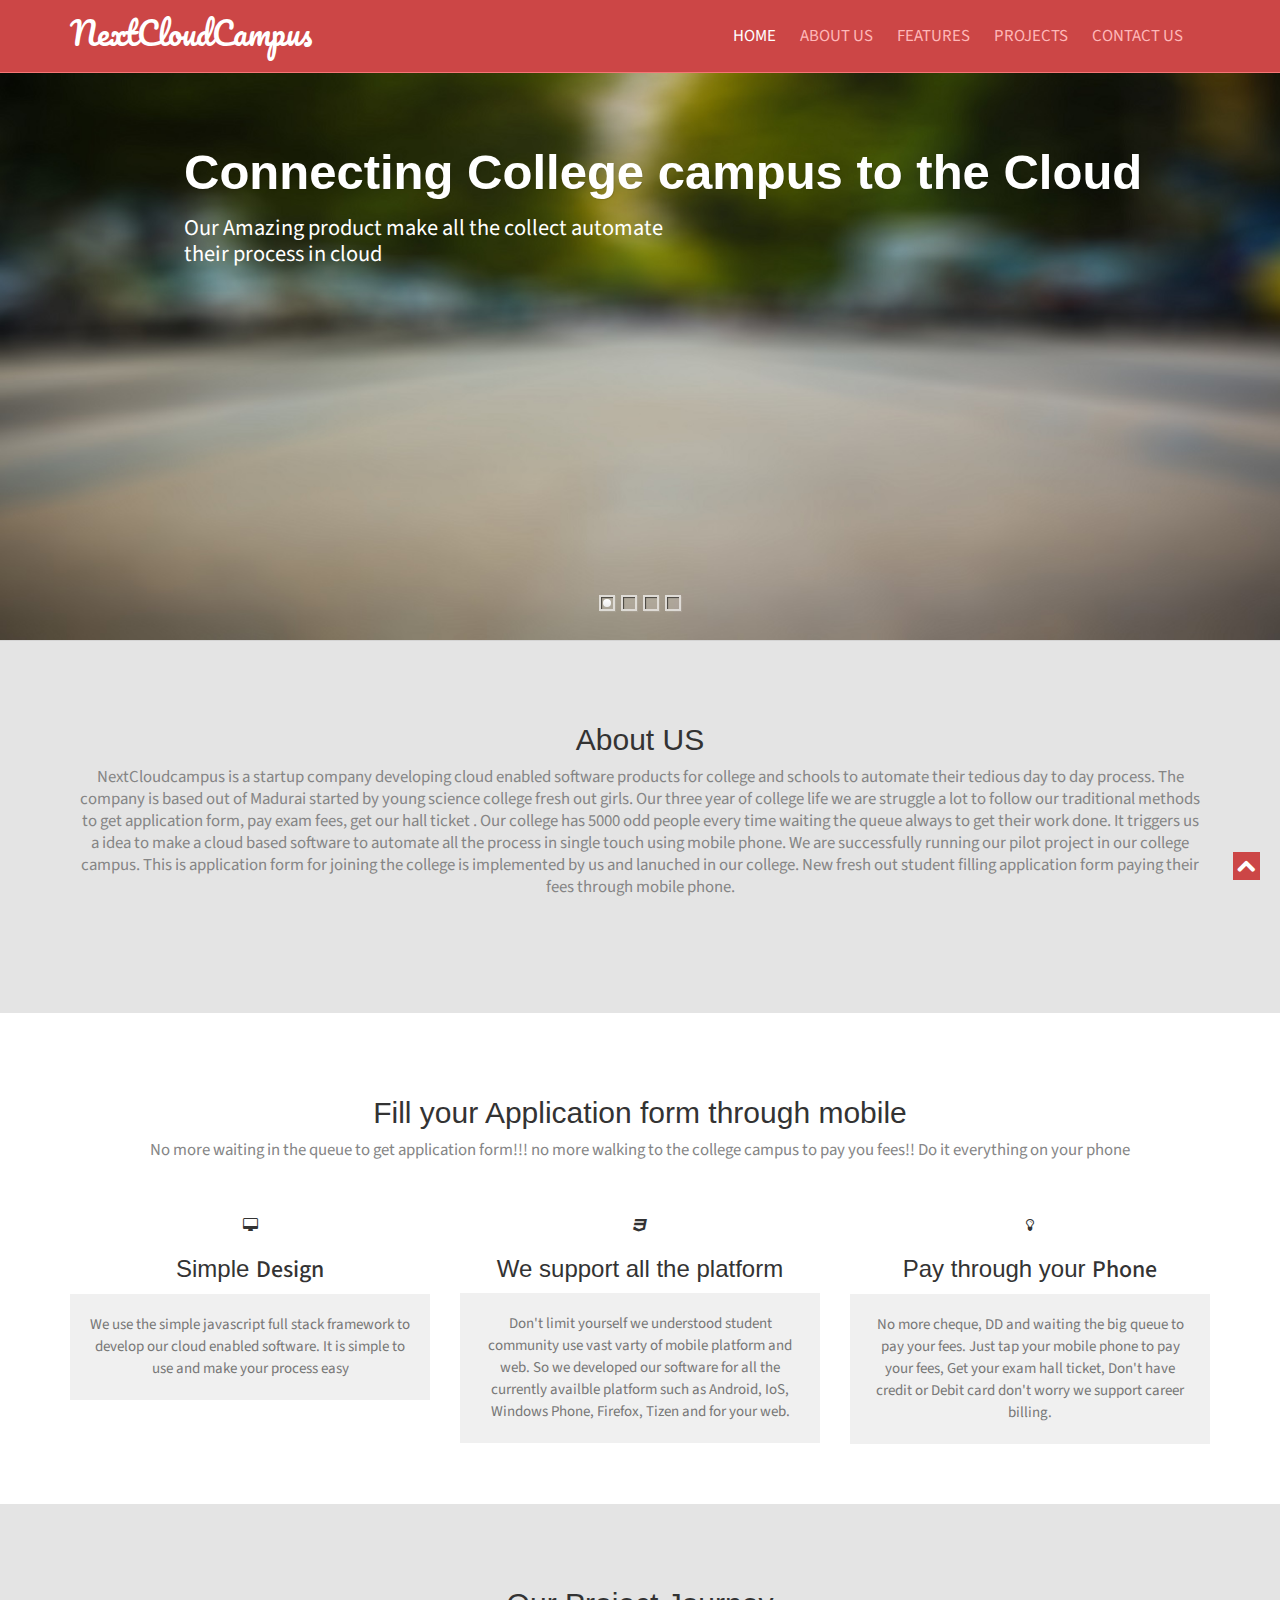
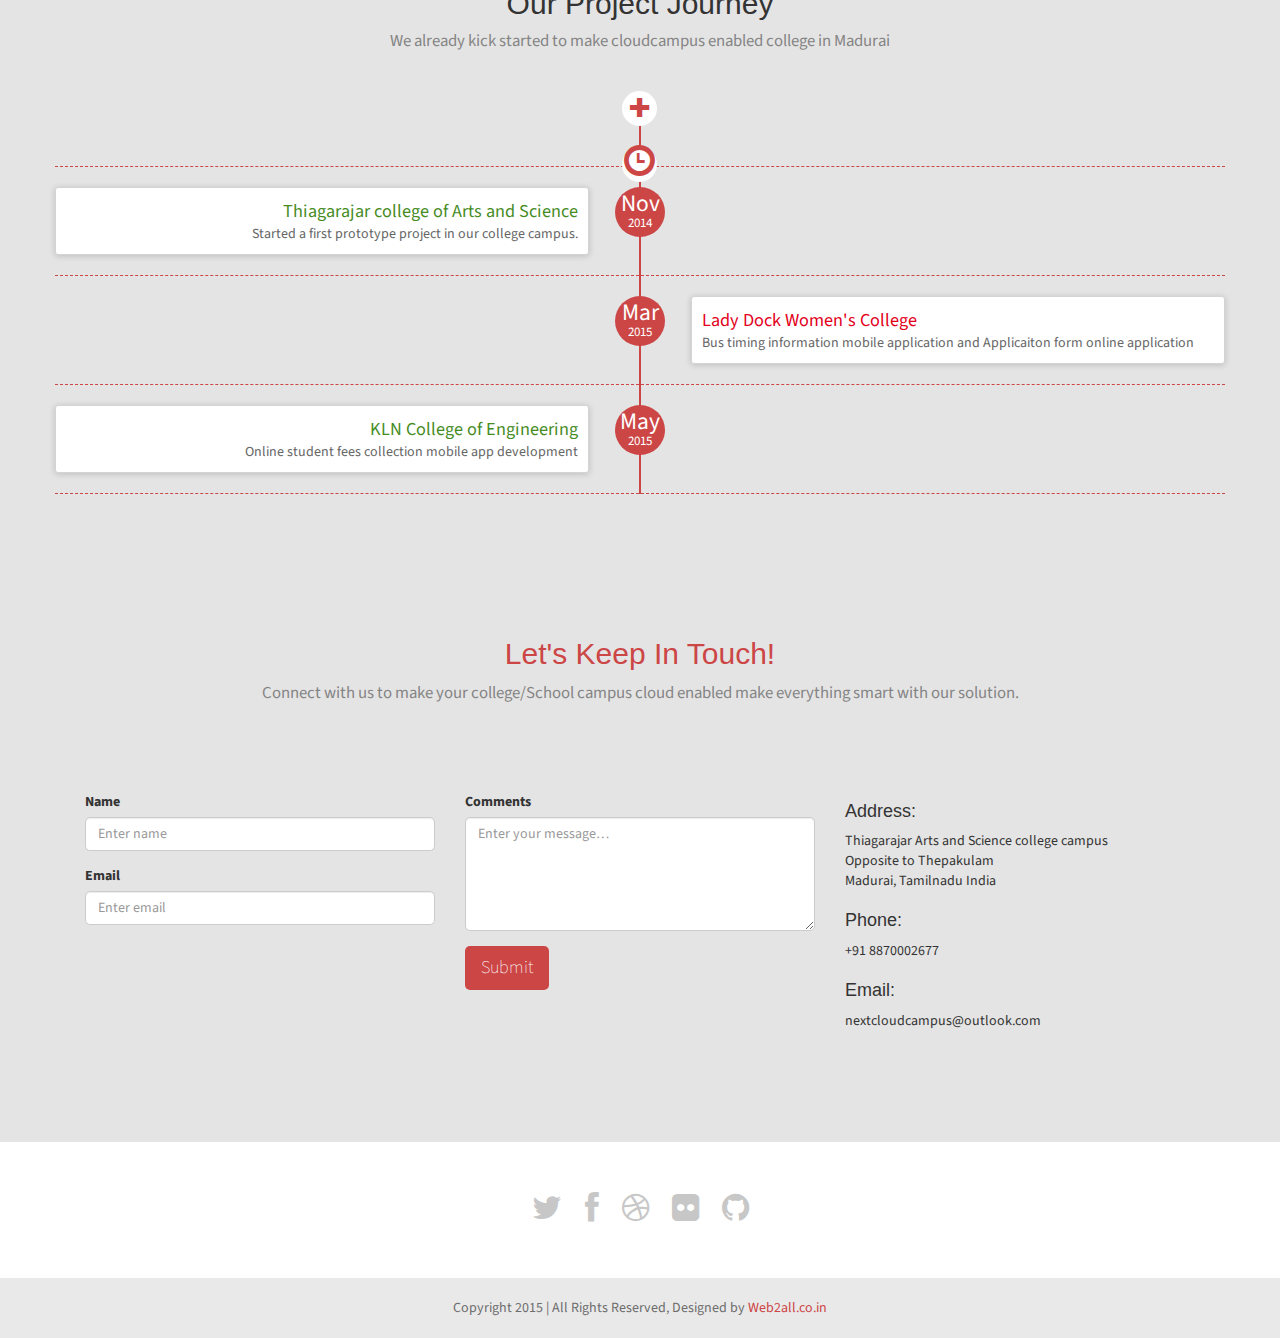
<file: Webme/nextcloudcampus/index.html>
<!doctype html>
<!--[if IE 7 ]>    <html lang="en-gb" class="isie ie7 oldie no-js"> <![endif]-->
<!--[if IE 8 ]>    <html lang="en-gb" class="isie ie8 oldie no-js"> <![endif]-->
<!--[if IE 9 ]>    <html lang="en-gb" class="isie ie9 no-js"> <![endif]-->
<!--[if (gt IE 9)|!(IE)]><!-->
<html lang="en-gb" class="no-js">
<!--<![endif]-->
<head>
    <meta charset="utf-8">
    <meta name="viewport" content="width=device-width, initial-scale=1, maximum-scale=1">
    <!--[if lt IE 9]> 
    <meta http-equiv="X-UA-Compatible" content="IE=edge,chrome=1">
    <![endif]-->
    <title>NextCloudCampus</title>
    <meta name="description" content="">
    <meta name="author" content="WebThemez">
    <!--[if lt IE 9]>
        <script src="http://html5shim.googlecode.com/svn/trunk/html5.js"></script>
    <![endif]-->
    <!--[if lte IE 8]>
		<script type="text/javascript" src="http://explorercanvas.googlecode.com/svn/trunk/excanvas.js"></script>
	<![endif]-->
    <link rel="stylesheet" href="css/bootstrap.min.css" />
    <link rel="stylesheet" type="text/css" href="css/isotope.css" media="screen" />
    <link rel="stylesheet" href="js/fancybox/jquery.fancybox.css" type="text/css" media="screen" />
    <link rel="stylesheet" type="text/css" href="css/da-slider.css" />
    <!-- Owl Carousel Assets -->
    <link href="js/owl-carousel/owl.carousel.css" rel="stylesheet">
    <link rel="stylesheet" href="css/styles.css" />
    <!-- Font Awesome -->
    <link href="font/css/font-awesome.min.css" rel="stylesheet">
</head>

<body>
    <header class="header">
        <div class="container">
            <nav class="navbar navbar-inverse" role="navigation">
                <div class="navbar-header">
                    <button type="button" id="nav-toggle" class="navbar-toggle" data-toggle="collapse" data-target="#main-nav">
                        <span class="sr-only">Toggle navigation</span>
                        <span class="icon-bar"></span>
                        <span class="icon-bar"></span>
                        <span class="icon-bar"></span>
                    </button>
                    <a href="#" class="navbar-brand scroll-top logo"><b>NextCloudCampus</b></a>
                </div>
                <!--/.navbar-header-->
                <div id="main-nav" class="collapse navbar-collapse">
                    <ul class="nav navbar-nav" id="mainNav">
                        <li class="active"><a href="#home" class="scroll-link">Home</a></li>
                        <li><a href="#aboutUs" class="scroll-link">About Us</a></li>
						<li><a href="#skills" class="scroll-link">Features</a></li>
                        <li><a href="#experience" class="scroll-link">Projects</a></li>
                        <li><a href="#contactUs" class="scroll-link">Contact Us</a></li>
                    </ul>
                </div>
                <!--/.navbar-collapse-->
            </nav>
            <!--/.navbar-->
        </div>
        <!--/.container-->
    </header>
    <!--/.header-->
    <div id="#top"></div>
    <section id="home">
        <div class="banner-container">
            <img src="images/banner-bg.jpg" alt="banner" />
            <div class="container banner-content">
                <div id="da-slider" class="da-slider">
                    <div class="da-slide">
                        <h2>Connecting College campus to the Cloud</h2>
                        <p>Our Amazing product make all the collect automate their process in cloud</p>
                        <div class="da-img"></div>
                    </div>
                    <div class="da-slide">
                        <h2>We understood student community better</h2>
                        <p>Our Mobile solution makes everything one touch for student pay your fees through your phone</p>
                        <div class="da-img"></div>
                    </div>
                    <div class="da-slide">
                        <h2>No Queue any more in college campus</h2>
                        <p>Your Exam hall ticket, marks everything come to your mobile phone using our push notication.</p>
                        <div class="da-img"></div>
                    </div>
                    <div class="da-slide">
                        <h2>Smart collect campus now possible everywhere</h2>
                        <p>Just install our app and  Do More...</p>
                        <div class="da-img"></div>
                    </div>
				<!--  <nav class="da-arrows">
                        <span class="da-arrows-prev"></span>
                        <span class="da-arrows-next"></span>
                    </nav> -->
                </div>
            </div>
        </div>
    </section>

    <!--About-->
    <section id="aboutUs" class="secPad">
        <div class="container">
		<div class="heading text-center">
             <h2>About US</h2>
                <p>NextCloudcampus is a startup company developing cloud enabled software products for college and schools to automate their tedious day to day process. The company is based out of Madurai started by young science college fresh out girls. Our three year of college life we are struggle a lot to follow our traditional methods to get application form, pay exam fees, get our hall ticket . Our college has 5000 odd people every time waiting the queue always to get their work done. 
It triggers us a idea to make a cloud based software to automate all the process in single touch using mobile phone. We are successfully running our pilot project in our college campus. This is application form for joining the college is implemented by us and lanuched in our college. New fresh out student filling application form paying their fees through mobile phone. 				</p>
            </div>

        </div>
    </section>
    
    <!--Skills-->
    <section id="skills" class="secPad white">
    	<div class="container">
        <div class="heading text-center">
                <!-- Heading -->
                <h2>Fill your Application form through mobile</h2>
                <p>No more waiting in the queue to get application form!!! no more walking to the college campus to pay you fees!! Do it everything on your phone</p>
         </div>
           <div class="row">
                <!-- item -->
                <div class="col-md-4 text-center tileBox">
                   <div class="txtHead"> <i class="fa fa-desktop"></i>
                    <h3>Simple <span class="id-color">Design</span></h3></div>
                    <p>We use the simple javascript full stack framework to develop our cloud enabled software. It is simple to use and make your process easy </p>
                </div>
                <!-- end: -->

                <!-- item -->
                <div class="col-md-4 text-center tileBox">
                    <div class="txtHead"><i class="fa fa-css3"></i>
                    <h3>We support all the  platform </h3></div>
                    <p>Don't limit yourself we understood student community use vast varty of mobile platform and web. So we developed our software for all the currently availble platform such as Android, IoS, Windows Phone, Firefox, Tizen and for your web.</p>
                </div>
                <!-- end: -->

                <!-- item -->
                <div class="col-md-4 text-center tileBox">
                    <div class="txtHead"><i class="fa fa-lightbulb-o"></i>
                    <h3>Pay through your <span class="id-color">Phone</span></h3></div>
	    <p>No more cheque, DD and waiting the big queue to pay your fees. Just tap your mobile phone to pay your fees, Get your exam hall ticket, Don't have credit or Debit card don't worry we support career billing.</p>
                </div>
                <!-- end: -->
            </div>
        </div>        
    </section>
    
    <!--Experience-->
    <section id="experience" class="secPad">
    	<div class="container">     
           <div class="heading text-center">
                <!-- Heading -->
                <h2>Our Project Journey</h2>
                <p>We already kick started to make cloudcampus enabled college in Madurai</p>
            </div>
        <div id="timeline"><div class="row timeline-movement timeline-movement-top">
        <div class="timeline-badge timeline-future-movement">
            <a href="#">
                <span class="glyphicon glyphicon-plus"></span>
            </a>
        </div>
        <div class="timeline-badge timeline-filter-movement">
            <a href="#">
                <span class="glyphicon glyphicon-time"></span>
            </a>
        </div>
    
    </div>
    <div class="row timeline-movement">
    
        <div class="timeline-badge">
            <span class="timeline-balloon-date-day">Nov</span>
            <span class="timeline-balloon-date-month">2014</span>
        </div>
    
    
        <div class="col-sm-6  timeline-item">
            <div class="row">
                <div class="col-sm-11">
                    <div class="timeline-panel credits">
                        <ul class="timeline-panel-ul">
                            <li><span class="importo">Thiagarajar college of Arts and Science</span></li>
                            <li><span class="causale">Started a first prototype project in our college campus. </span> </li>
                        </ul>
                    </div>
    
                </div>
            </div>
        </div>
    
    </div>
    
    <!--due -->
    
    <div class="row timeline-movement">
    
    
        <div class="timeline-badge">
            <span class="timeline-balloon-date-day">Mar</span>
            <span class="timeline-balloon-date-month">2015</span>
        </div>
    
        <div class="col-sm-offset-6 col-sm-6  timeline-item">
            <div class="row">
                <div class="col-sm-offset-1 col-sm-11">
                    <div class="timeline-panel debits">
                        <ul class="timeline-panel-ul">
                            <li><span class="importo">Lady Dock Women's College</span></li>
                            <li><span class="causale">Bus timing information mobile application and Applicaiton form online application </span> </li>
                        </ul>
                    </div>
    
                </div>
            </div>
        </div>
    
    
    
    </div>
    <div class="row timeline-movement">
    
    
        <div class="timeline-badge">
            <span class="timeline-balloon-date-day">May</span>
            <span class="timeline-balloon-date-month">2015</span>
        </div>
    
        <div class="col-sm-6  timeline-item">
            <div class="row">
                <div class="col-sm-11">
                    <div class="timeline-panel credits">
                        <ul class="timeline-panel-ul">
                            <li><span class="importo">KLN College of Engineering</span></li>
                            <li><span class="causale">Online student fees collection mobile app development </span> </li>
                        </ul>
                    </div>
    
                </div>
            </div>
        </div>
    
    
    </div>
    </div>
    </div>
    
    </section>
    
 

	<!--Contact -->
    <section id="contactUs" class="page-section secPad">
        <div class="container">

            <div class="row">
                <div class="heading text-center">
                    <!-- Heading -->
                    <h2>Let's Keep In Touch!</h2>
                    <p>Connect with us to make your college/School campus cloud enabled make everything smart with our solution.</p>
                </div>
            </div>

            <div class="row mrgn30">

                <form method="post" action="" id="contactfrm" role="form">

                    <div class="col-sm-4">
                        <div class="form-group">
                            <label for="name">Name</label>
                            <input type="text" class="form-control" name="name" id="name" placeholder="Enter name" title="Please enter your name (at least 2 characters)">
                        </div>
                        <div class="form-group">
                            <label for="email">Email</label>
                            <input type="email" class="form-control" name="email" id="email" placeholder="Enter email" title="Please enter a valid email address">
                        </div>
                    </div>
                    <div class="col-sm-4">
                        <div class="form-group">
                            <label for="comments">Comments</label>
                            <textarea name="comment" class="form-control" id="comments" cols="3" rows="5" placeholder="Enter your message…" title="Please enter your message (at least 10 characters)"></textarea>
                        </div>
                        <button name="submit" type="submit" class="btn btn-lg btn-primary" id="submit">Submit</button>
                        <div class="result"></div>
                    </div>
                </form>
                <div class="col-sm-4">
                    <h4>Address:</h4>
                    <address>
                        Thiagarajar Arts and Science college campus<br>
                        Opposite to Thepakulam<br>
                        Madurai, Tamilnadu India
                        <br>
                    </address>
                    <h4>Phone:</h4>
                    <address>
                        +91 8870002677<br>
                    </address>
                    <h4>Email:</h4>
                    <address>
                        nextcloudcampus@outlook.com<br>
                    </address>
                </div>
            </div>
        </div>
        <!--/.container-->
    </section>
    <footer>
        <div class="container">
            <div class="social text-center">
                <a href="#"><i class="fa fa-twitter"></i></a>
                <a href="#"><i class="fa fa-facebook"></i></a>
                <a href="#"><i class="fa fa-dribbble"></i></a>
                <a href="#"><i class="fa fa-flickr"></i></a>
                <a href="#"><i class="fa fa-github"></i></a>
            </div>

            <div class="clear"></div>
            <!--CLEAR FLOATS-->
        </div>
    </footer>
    <!--/.page-section-->
    <section class="copyright">
        <div class="container">
            <div class="row">
                <div class="col-sm-12 text-center">
                    Copyright 2015 | All Rights Reserved, Designed by  <a href="http://webThemez.com">Web2all.co.in</a>
                </div>
            </div>
            <!-- / .row -->
        </div>
    </section>
    <a href="#top" class="topHome"><i class="fa fa-chevron-up fa-2x"></i></a>

    <!--[if lte IE 8]><script src="//ajax.googleapis.com/ajax/libs/jquery/1.11.0/jquery.min.js"></script><![endif]-->
    <script src="js/modernizr-latest.js"></script>
    <script src="js/jquery-1.8.2.min.js" type="text/javascript"></script>
    <script src="js/bootstrap.min.js" type="text/javascript"></script>
    <script src="js/jquery.isotope.min.js" type="text/javascript"></script>
    <script src="js/fancybox/jquery.fancybox.pack.js" type="text/javascript"></script>
    <script src="js/jquery.nav.js" type="text/javascript"></script>
    <script src="js/jquery.cslider.js" type="text/javascript"></script>
    <script src="js/custom.js" type="text/javascript"></script>
    <script src="js/owl-carousel/owl.carousel.js"></script>
</body>
</html>
</file>
<file: Webme/nextcloudcampus/css/isotope.css>
/* Start: Recommended Isotope styles */

/**** Isotope Filtering ****/

.isotope-item {
  z-index: 2;
}

.isotope-hidden.isotope-item {
  pointer-events: none;
  z-index: 1;
}

/**** Isotope CSS3 transitions ****/

.isotope,
.isotope .isotope-item {
  -webkit-transition-duration: 0.8s;
     -moz-transition-duration: 0.8s;
      -ms-transition-duration: 0.8s;
       -o-transition-duration: 0.8s;
          transition-duration: 0.8s;
}

.isotope {
  -webkit-transition-property: height, width;
     -moz-transition-property: height, width;
      -ms-transition-property: height, width;
       -o-transition-property: height, width;
          transition-property: height, width;
}

.isotope .isotope-item {
  -webkit-transition-property: -webkit-transform, opacity;
     -moz-transition-property:    -moz-transform, opacity;
      -ms-transition-property:     -ms-transform, opacity;
       -o-transition-property:         top, left, opacity;
          transition-property:         transform, opacity;
}

/**** disabling Isotope CSS3 transitions ****/

.isotope.no-transition,
.isotope.no-transition .isotope-item,
.isotope .isotope-item.no-transition {
  -webkit-transition-duration: 0s;
     -moz-transition-duration: 0s;
      -ms-transition-duration: 0s;
       -o-transition-duration: 0s;
          transition-duration: 0s;
}

/* End: Recommended Isotope styles */



/* disable CSS transitions for containers with infinite scrolling*/
.isotope.infinite-scrolling {
  -webkit-transition: none;
     -moz-transition: none;
      -ms-transition: none;
       -o-transition: none;
          transition: none;
}



/**** Isotope styles ****/

/* required for containers to inherit vertical size from window */
/*html,
body {
  height: 100%;
}*/

#container {
  border: 1px solid #666;
  padding: 5px;
  margin-bottom: 20px;
}

.element {
  width: 110px;
  height: 110px;
  margin: 5px;
  float: left;
  overflow: hidden;
  position: relative;
  background: #888;
  color: #222;
  -webkit-border-top-right-radius: 1.2em;
      -moz-border-radius-topright: 1.2em;
          border-top-right-radius: 1.2em;
}

.element.alkali          { background: #F00; background: hsl(   0, 100%, 50%); }
.element.alkaline-earth  { background: #F80; background: hsl(  36, 100%, 50%); }
.element.lanthanoid      { background: #FF0; background: hsl(  72, 100%, 50%); }
.element.actinoid        { background: #0F0; background: hsl( 108, 100%, 50%); }
.element.transition      { background: #0F8; background: hsl( 144, 100%, 50%); }
.element.post-transition { background: #0FF; background: hsl( 180, 100%, 50%); }
.element.metalloid       { background: #08F; background: hsl( 216, 100%, 50%); }
.element.other.nonmetal  { background: #00F; background: hsl( 252, 100%, 50%); }
.element.halogen         { background: #F0F; background: hsl( 288, 100%, 50%); }
.element.noble-gas       { background: #F08; background: hsl( 324, 100%, 50%); }


.element * {
  position: absolute;
  margin: 0;
}

.element .symbol {
  left: 0.2em;
  top: 0.4em;
  font-size: 3.8em;
  line-height: 1.0em;
  color: #FFF;
}
.element.large .symbol {
  font-size: 4.5em;
}

.element.fake .symbol {
  color: #000;
}

.element .name {
  left: 0.5em;
  bottom: 1.6em;
  font-size: 1.05em;
}

.element .weight {
  font-size: 0.9em;
  left: 0.5em;
  bottom: 0.5em;
}

.element .number {
  font-size: 1.25em;
  font-weight: bold;
  color: hsla(0,0%,0%,.5);
  right: 0.5em;
  top: 0.5em;
}

.variable-sizes .element.width2 { width: 230px; }

.variable-sizes .element.height2 { height: 230px; }

.variable-sizes .element.width2.height2 {
  font-size: 2.0em;
}

.element.large,
.variable-sizes .element.large,
.variable-sizes .element.large.width2.height2 {
  font-size: 3.0em;
  width: 350px;
  height: 350px;
  z-index: 100;
}

.clickable .element:hover {
  cursor: pointer;
}

.clickable .element:hover h3 {
  text-shadow:
    0 0 10px white,
    0 0 10px white
  ;
}

.clickable .element:hover h2 {
  color: white;
}
</file>
<file: Webme/nextcloudcampus/css/da-slider.css>
.da-slider{
	width: 100%;
	min-width: 520px;
	height: 500px;
	position: relative;
	margin: 4% auto;
	overflow: hidden;
	/*background: transparent url(../images/waves.gif) repeat 0% 0%;
	border-top: 8px solid #efc34a;
	border-bottom: 8px solid #efc34a;
	box-shadow: 0px 1px 1px rgba(0,0,0,0.2), 0px -2px 1px #fff;*/ 
	-webkit-transition: background-position 1s ease-out 0.3s;
	-moz-transition: background-position 1s ease-out 0.3s;
	-o-transition: background-position 1s ease-out 0.3s;
	-ms-transition: background-position 1s ease-out 0.3s;
	transition: background-position 1s ease-out 0.3s;
}
.da-slide{
	position: absolute;
	width: 100%;
	height: 100%;
	top: 0px;
	left: 0px; 
	text-align: left;
}
.da-slide-current{
	z-index: 1000;
}
.da-slider-fb .da-slide{
	left: 100%;
}
.da-slider-fb  .da-slide.da-slide-current{
	left: 0px;
}
.da-slide h2,
.da-slide p,
.da-slide .da-link,
.da-slide .da-img{
	position: absolute;
	opacity: 0;
	left: 110%;
}
.da-slider-fb .da-slide h2,
.da-slider-fb .da-slide p,
.da-slider-fb .da-slide .da-link{
	left: 10%;
	opacity: 1;
}
.da-slider-fb .da-slide .da-img{
	left: 60%;
	opacity: 1;
}
.da-slide h2{
	color: #fff;
	font-size: 66px;
	width: 50%;
	top: 60px;
	white-space: nowrap;
	z-index: 10;
	text-shadow: 1px 1px 1px rgba(0,0,0,0.1); 
	font-weight: 700;
}
.da-slide p{
	width: 45%;
	top: 155px;
	color: #916c05;
	font-size: 18px;
	line-height: 26px;
	height: 80px;
	overflow: hidden;
	font-style: italic;
	font-weight: 400;
	font-style: italic;
}
.da-slide .da-img{
	text-align: center;
	width: 30%;
	top: 70px;
	height: 256px;
	line-height: 320px;
	left: 110%; /*60%*/
}
.da-slide .da-link{
	top: 270px; /*depends on p height*/
	color: #fff;
	text-shadow: 1px 1px 1px rgba(0,0,0,0.2);
	border: 3px solid rgba(255,255,255,0.8);
	padding: 2px 20px 0px;
	font-size: 16px;
	line-height: 30px;
	width: auto;
	text-align: center;
	background: rgba(255,255,255,0.2);
}
.da-slide .da-link:hover{
	background: rgba(255,255,255,0.3);
}
.da-dots{
	width: 100%;
	position: absolute;
	text-align: center;
	left: 0px;
	bottom: 20px;
	z-index: 2000;
	-moz-user-select: none;
	-webkit-user-select: none;
}
.da-dots span{
	display: inline-block;
	position: relative;
	width: 12px;
	height: 12px;
	border-radius: 50%;
	background: #fb6c00;
	margin: 3px;
	cursor: pointer;
	box-shadow: 
		1px 1px 1px rgba(0,0,0,0.1) inset, 
		1px 1px 1px rgba(255,255,255,0.1);
}
.da-dots span.da-dots-current:after{
	content: '';
	width: 8px;
	height: 8px;
	position: absolute;
	top: 2px;
	left: 2px;
	border-radius: 50%;
	background: rgb(255,255,255);
	background: -moz-linear-gradient(top, rgba(255,255,255,1) 0%, rgba(246,246,246,1) 47%, rgba(237,237,237,1) 100%);
	background: -webkit-gradient(linear, left top, left bottom, color-stop(0%,rgba(255,255,255,1)), color-stop(47%,rgba(246,246,246,1)), color-stop(100%,rgba(237,237,237,1)));
	background: -webkit-linear-gradient(top, rgba(255,255,255,1) 0%,rgba(246,246,246,1) 47%,rgba(237,237,237,1) 100%);
	background: -o-linear-gradient(top, rgba(255,255,255,1) 0%,rgba(246,246,246,1) 47%,rgba(237,237,237,1) 100%);
	background: -ms-linear-gradient(top, rgba(255,255,255,1) 0%,rgba(246,246,246,1) 47%,rgba(237,237,237,1) 100%);
	background: linear-gradient(top, rgba(255,255,255,1) 0%,rgba(246,246,246,1) 47%,rgba(237,237,237,1) 100%);
	filter: progid:DXImageTransform.Microsoft.gradient( startColorstr='#ffffff', endColorstr='#ededed',GradientType=0 );
}
.da-arrows{
	-moz-user-select: none;
	-webkit-user-select: none;
}
.da-arrows span{
	position: absolute;
	top: 50%;
	height: 30px;
	width: 30px;
	border-radius: 50%;
	background:rgba(255, 255, 255, 0.29);    
	cursor: pointer;
	z-index: 2000;
	opacity: 0;
	box-shadow: 
		1px 1px 1px rgba(0,0,0,0.1) inset, 
		1px 1px 1px rgba(255,255,255,0.1);
	-webkit-transition: opacity 0.4s ease-in-out-out 0.2s;
	-moz-transition: opacity 0.4s ease-in-out-out 0.2s;
	-o-transition: opacity 0.4s ease-in-out-out 0.2s;
	-ms-transition: opacity 0.4s ease-in-out-out 0.2s;
	transition: opacity 0.4s ease-in-out-out 0.2s;
}
.da-slider:hover .da-arrows span{
	opacity: 1;
}
.da-arrows span:after{
	content: '';
	position: absolute;
	width: 20px;
	height: 20px;
	top: 5px;
	left: 5px;
	background: transparent url(../images/arrows.png) no-repeat top left;
	border-radius: 50%;
	box-shadow: 1px 1px 2px rgba(0,0,0,0.1);
}
.da-arrows span:hover:after{
	box-shadow: 1px 1px 4px rgba(0,0,0,0.3);
}
.da-arrows span:active:after{
	box-shadow: 1px 1px 1px rgba(255,255,255,0.1);
}
.da-arrows span.da-arrows-next:after{
	background-position: top right;
}
.da-arrows span.da-arrows-prev{
	left: 15px;
}
.da-arrows span.da-arrows-next{
	right: 15px;
}

.da-slide-current h2,
.da-slide-current p,
.da-slide-current .da-link{
	left: 10%;
	opacity: 1;
}
.da-slide-current .da-img{
	left: 60%;
	opacity: 1;
}
/* Animation classes and animations */

/* Slide in from the right*/
.da-slide-fromright h2{
	-webkit-animation: fromRightAnim1 0.6s ease-in-out 0.8s both;
	-moz-animation: fromRightAnim1 0.6s ease-in-out 0.8s both;
	-o-animation: fromRightAnim1 0.6s ease-in-out 0.8s both;
	-ms-animation: fromRightAnim1 0.6s ease-in-out 0.8s both;
	animation: fromRightAnim1 0.6s ease-in-out 0.8s both;
}
.da-slide-fromright p{
	-webkit-animation: fromRightAnim2 0.6s ease-in-out 0.8s both;
	-moz-animation: fromRightAnim2 0.6s ease-in-out 0.8s both;
	-o-animation: fromRightAnim2 0.6s ease-in-out 0.8s both;
	-ms-animation: fromRightAnim2 0.6s ease-in-out 0.8s both;
	animation: fromRightAnim2 0.6s ease-in-out 0.8s both;
}
.da-slide-fromright .da-link{
	-webkit-animation: fromRightAnim3 0.4s ease-in-out 1.2s both;
	-moz-animation: fromRightAnim3 0.4s ease-in-out 1.2s both;
	-o-animation: fromRightAnim3 0.4s ease-in-out 1.2s both;
	-ms-animation: fromRightAnim3 0.4s ease-in-out 1.2s both;
	animation: fromRightAnim3 0.4s ease-in-out 1.2s both;
}
.da-slide-fromright .da-img{
	-webkit-animation: fromRightAnim4 0.6s ease-in-out 0.8s both;
	-moz-animation: fromRightAnim4 0.6s ease-in-out 0.8s both;
	-o-animation: fromRightAnim4 0.6s ease-in-out 0.8s both;
	-ms-animation: fromRightAnim4 0.6s ease-in-out 0.8s both;
	animation: fromRightAnim4 0.6s ease-in-out 0.8s both;
}
@-webkit-keyframes fromRightAnim1{
	0%{ left: 110%; opacity: 0; }
	100%{ left: 10%; opacity: 1; }
}
@-webkit-keyframes fromRightAnim2{
	0%{ left: 110%; opacity: 0; }
	100%{ left: 10%; opacity: 1; }
}
@-webkit-keyframes fromRightAnim3{
	0%{ left: 110%; opacity: 0; }
	1%{ left: 10%; opacity: 0; }
	100%{ left: 10%; opacity: 1; }
}
@-webkit-keyframes fromRightAnim4{
	0%{ left: 110%; opacity: 0; }
	100%{ left: 60%; opacity: 1; }
}

@-moz-keyframes fromRightAnim1{
	0%{ left: 110%; opacity: 0; }
	100%{ left: 10%; opacity: 1; }
}
@-moz-keyframes fromRightAnim2{
	0%{ left: 110%; opacity: 0; }
	100%{ left: 10%; opacity: 1; }
}
@-moz-keyframes fromRightAnim3{
	0%{ left: 110%; opacity: 0; }
	1%{ left: 10%; opacity: 0; }
	100%{ left: 10%; opacity: 1; }
}
@-moz-keyframes fromRightAnim4{
	0%{ left: 110%; opacity: 0; }
	100%{ left: 60%; opacity: 1; }
}

@-o-keyframes fromRightAnim1{
	0%{ left: 110%; opacity: 0; }
	100%{ left: 10%; opacity: 1; }
}
@-o-keyframes fromRightAnim2{
	0%{ left: 110%; opacity: 0; }
	100%{ left: 10%; opacity: 1; }
}
@-o-keyframes fromRightAnim3{
	0%{ left: 110%; opacity: 0; }
	1%{ left: 10%; opacity: 0; }
	100%{ left: 10%; opacity: 1; }
}
@-o-keyframes fromRightAnim4{
	0%{ left: 110%; opacity: 0; }
	100%{ left: 60%; opacity: 1; }
}

@-ms-keyframes fromRightAnim1{
	0%{ left: 110%; opacity: 0; }
	100%{ left: 10%; opacity: 1; }
}
@-ms-keyframes fromRightAnim2{
	0%{ left: 110%; opacity: 0; }
	100%{ left: 10%; opacity: 1; }
}
@-ms-keyframes fromRightAnim3{
	0%{ left: 110%; opacity: 0; }
	1%{ left: 10%; opacity: 0; }
	100%{ left: 10%; opacity: 1; }
}
@-ms-keyframes fromRightAnim4{
	0%{ left: 110%; opacity: 0; }
	100%{ left: 60%; opacity: 1; }
}

@keyframes fromRightAnim1{
	0%{ left: 110%; opacity: 0; }
	100%{ left: 10%; opacity: 1; }
}
@keyframes fromRightAnim2{
	0%{ left: 110%; opacity: 0; }
	100%{ left: 10%; opacity: 1; }
}
@keyframes fromRightAnim3{
	0%{ left: 110%; opacity: 0; }
	1%{ left: 10%; opacity: 0; }
	100%{ left: 10%; opacity: 1; }
}
@keyframes fromRightAnim4{
	0%{ left: 110%; opacity: 0; }
	100%{ left: 60%; opacity: 1; }
}
/* Slide in from the left*/
.da-slide-fromleft h2{
	-webkit-animation: fromLeftAnim1 0.6s ease-in-out 0.6s both;
	-moz-animation: fromLeftAnim1 0.6s ease-in-out 0.6s both;
	-o-animation: fromLeftAnim1 0.6s ease-in-out 0.6s both;
	-ms-animation: fromLeftAnim1 0.6s ease-in-out 0.6s both;
	animation: fromLeftAnim1 0.6s ease-in-out 0.6s both;
}
.da-slide-fromleft p{
	-webkit-animation: fromLeftAnim2 0.6s ease-in-out 0.6s both;
	-moz-animation: fromLeftAnim2 0.6s ease-in-out 0.6s both;
	-o-animation: fromLeftAnim2 0.6s ease-in-out 0.6s both;
	-ms-animation: fromLeftAnim2 0.6s ease-in-out 0.6s both;
	animation: fromLeftAnim2 0.6s ease-in-out 0.6s both;
}
.da-slide-fromleft .da-link{
	-webkit-animation: fromLeftAnim3 0.4s ease-in-out 1.2s both;
	-moz-animation: fromLeftAnim3 0.4s ease-in-out 1.2s both;
	-o-animation: fromLeftAnim3 0.4s ease-in-out 1.2s both;
	-ms-animation: fromLeftAnim3 0.4s ease-in-out 1.2s both;
	animation: fromLeftAnim3 0.4s ease-in-out 1.2s both;
}
.da-slide-fromleft .da-img{
	-webkit-animation: fromLeftAnim4 0.6s ease-in-out 0.6s both;
	-moz-animation: fromLeftAnim4 0.6s ease-in-out 0.6s both;
	-o-animation: fromLeftAnim4 0.6s ease-in-out 0.6s both;
	-ms-animation: fromLeftAnim4 0.6s ease-in-out 0.6s both;
	animation: fromLeftAnim4 0.6s ease-in-out 0.6s both;
}
@-webkit-keyframes fromLeftAnim1{
	0%{ left: -110%; opacity: 0; }
	100%{ left: 10%; opacity: 1; }
}
@-webkit-keyframes fromLeftAnim2{
	0%{ left: -110%; opacity: 0; }
	100%{ left: 10%; opacity: 1; }
}
@-webkit-keyframes fromLeftAnim3{
	0%{ left: -110%; opacity: 0; }
	1%{ left: 10%; opacity: 0; }
	100%{ left: 10%; opacity: 1; }
}
@-webkit-keyframes fromLeftAnim4{
	0%{ left: -110%; opacity: 0; }
	100%{ left: 60%; opacity: 1; }
}

@-moz-keyframes fromLeftAnim1{
	0%{ left: -110%; opacity: 0; }
	100%{ left: 10%; opacity: 1; }
}
@-moz-keyframes fromLeftAnim2{
	0%{ left: -110%; opacity: 0; }
	100%{ left: 10%; opacity: 1; }
}
@-moz-keyframes fromLeftAnim3{
	0%{ left: -110%; opacity: 0; }
	1%{ left: 10%; opacity: 0; }
	100%{ left: 10%; opacity: 1; }
}
@-moz-keyframes fromLeftAnim4{
	0%{ left: -110%; opacity: 0; }
	100%{ left: 60%; opacity: 1; }
}

@-o-keyframes fromLeftAnim1{
	0%{ left: -110%; opacity: 0; }
	100%{ left: 10%; opacity: 1; }
}
@-o-keyframes fromLeftAnim2{
	0%{ left: -110%; opacity: 0; }
	100%{ left: 10%; opacity: 1; }
}
@-o-keyframes fromLeftAnim3{
	0%{ left: -110%; opacity: 0; }
	1%{ left: 10%; opacity: 0; }
	100%{ left: 10%; opacity: 1; }
}
@-o-keyframes fromLeftAnim4{
	0%{ left: -110%; opacity: 0; }
	100%{ left: 60%; opacity: 1; }
}

@-ms-keyframes fromLeftAnim1{
	0%{ left: -110%; opacity: 0; }
	100%{ left: 10%; opacity: 1; }
}
@-ms-keyframes fromLeftAnim2{
	0%{ left: -110%; opacity: 0; }
	100%{ left: 10%; opacity: 1; }
}
@-ms-keyframes fromLeftAnim3{
	0%{ left: -110%; opacity: 0; }
	1%{ left: 10%; opacity: 0; }
	100%{ left: 10%; opacity: 1; }
}
@-ms-keyframes fromLeftAnim4{
	0%{ left: -110%; opacity: 0; }
	100%{ left: 60%; opacity: 1; }
}

@keyframes fromLeftAnim1{
	0%{ left: -110%; opacity: 0; }
	100%{ left: 10%; opacity: 1; }
}
@keyframes fromLeftAnim2{
	0%{ left: -110%; opacity: 0; }
	100%{ left: 10%; opacity: 1; }
}
@keyframes fromLeftAnim3{
	0%{ left: -110%; opacity: 0; }
	1%{ left: 10%; opacity: 0; }
	100%{ left: 10%; opacity: 1; }
}
@keyframes fromLeftAnim4{
	0%{ left: -110%; opacity: 0; }
	100%{ left: 60%; opacity: 1; }
}
/* Slide out to the right */
.da-slide-toright h2{
	-webkit-animation: toRightAnim1 0.6s ease-in-out 0.6s both;
	-moz-animation: toRightAnim1 0.6s ease-in-out 0.6s both;
	-o-animation: toRightAnim1 0.6s ease-in-out 0.6s both;
	-ms-animation: toRightAnim1 0.6s ease-in-out 0.6s both;
	animation: toRightAnim1 0.6s ease-in-out 0.6s both;
}
.da-slide-toright p{
	-webkit-animation: toRightAnim2 0.6s ease-in-out 0.3s both;
	-moz-animation: toRightAnim2 0.6s ease-in-out 0.3s both;
	-o-animation: toRightAnim2 0.6s ease-in-out 0.3s both;
	-ms-animation: toRightAnim2 0.6s ease-in-out 0.3s both;
	animation: toRightAnim2 0.6s ease-in-out 0.3s both;
}
.da-slide-toright .da-link{
	-webkit-animation: toRightAnim3 0.4s ease-in-out both;
	-moz-animation: toRightAnim3 0.4s ease-in-out both;
	-o-animation: toRightAnim3 0.4s ease-in-out both;
	-ms-animation: toRightAnim3 0.4s ease-in-out both;
	animation: toRightAnim3 0.4s ease-in-out both;
}
.da-slide-toright .da-img{
	-webkit-animation: toRightAnim4 0.6s ease-in-out both;
	-moz-animation: toRightAnim4 0.6s ease-in-out both;
	-o-animation: toRightAnim4 0.6s ease-in-out both;
	-ms-animation: toRightAnim4 0.6s ease-in-out both;
	animation: toRightAnim4 0.6s ease-in-out both;
}
@-webkit-keyframes toRightAnim1{
	0%{ left: 10%;  opacity: 1; }
	100%{ left: 100%; opacity: 0; }
}
@-webkit-keyframes toRightAnim2{
	0%{ left: 10%;  opacity: 1; }
	100%{ left: 100%; opacity: 0; }
}
@-webkit-keyframes toRightAnim3{
	0%{ left: 10%;  opacity: 1; }
	99%{ left: 10%; opacity: 0; }
	100%{ left: 100%; opacity: 0; }
}
@-webkit-keyframes toRightAnim4{
	0%{ left: 60%;  opacity: 1; }
	30%{ left: 55%;  opacity: 1; }
	100%{ left: 100%; opacity: 0; }
}

@-moz-keyframes toRightAnim1{
	0%{ left: 10%;  opacity: 1; }
	100%{ left: 100%; opacity: 0; }
}
@-moz-keyframes toRightAnim2{
	0%{ left: 10%;  opacity: 1; }
	100%{ left: 100%; opacity: 0; }
}
@-moz-keyframes toRightAnim3{
	0%{ left: 10%;  opacity: 1; }
	99%{ left: 10%; opacity: 0; }
	100%{ left: 100%; opacity: 0; }
}
@-moz-keyframes toRightAnim4{
	0%{ left: 60%;  opacity: 1; }
	30%{ left: 55%;  opacity: 1; }
	100%{ left: 100%; opacity: 0; }
}

@-o-keyframes toRightAnim1{
	0%{ left: 10%;  opacity: 1; }
	100%{ left: 100%; opacity: 0; }
}
@-o-keyframes toRightAnim2{
	0%{ left: 10%;  opacity: 1; }
	100%{ left: 100%; opacity: 0; }
}
@-o-keyframes toRightAnim3{
	0%{ left: 10%;  opacity: 1; }
	99%{ left: 10%; opacity: 0; }
	100%{ left: 100%; opacity: 0; }
}
@-o-keyframes toRightAnim4{
	0%{ left: 60%;  opacity: 1; }
	30%{ left: 55%;  opacity: 1; }
	100%{ left: 100%; opacity: 0; }
}

@-ms-keyframes toRightAnim1{
	0%{ left: 10%;  opacity: 1; }
	100%{ left: 100%; opacity: 0; }
}
@-ms-keyframes toRightAnim2{
	0%{ left: 10%;  opacity: 1; }
	100%{ left: 100%; opacity: 0; }
}
@-ms-keyframes toRightAnim3{
	0%{ left: 10%;  opacity: 1; }
	99%{ left: 10%; opacity: 0; }
	100%{ left: 100%; opacity: 0; }
}
@-ms-keyframes toRightAnim4{
	0%{ left: 60%;  opacity: 1; }
	30%{ left: 55%;  opacity: 1; }
	100%{ left: 100%; opacity: 0; }
}

@keyframes toRightAnim1{
	0%{ left: 10%;  opacity: 1; }
	100%{ left: 100%; opacity: 0; }
}
@keyframes toRightAnim2{
	0%{ left: 10%;  opacity: 1; }
	100%{ left: 100%; opacity: 0; }
}
@keyframes toRightAnim3{
	0%{ left: 10%;  opacity: 1; }
	99%{ left: 10%; opacity: 0; }
	100%{ left: 100%; opacity: 0; }
}
@keyframes toRightAnim4{
	0%{ left: 60%;  opacity: 1; }
	30%{ left: 55%;  opacity: 1; }
	100%{ left: 100%; opacity: 0; }
}
/* Slide out to the left*/
.da-slide-toleft h2{
	-webkit-animation: toLeftAnim1 0.6s ease-in-out both;
	-moz-animation: toLeftAnim1 0.6s ease-in-out both;
	-o-animation: toLeftAnim1 0.6s ease-in-out both;
	-ms-animation: toLeftAnim1 0.6s ease-in-out both;
	animation: toLeftAnim1 0.6s ease-in-out both;
}
.da-slide-toleft p{
	-webkit-animation: toLeftAnim2 0.6s ease-in-out 0.3s both;
	-moz-animation: toLeftAnim2 0.6s ease-in-out 0.3s both;
	-o-animation: toLeftAnim2 0.6s ease-in-out 0.3s both;
	-ms-animation: toLeftAnim2 0.6s ease-in-out 0.3s both;
	animation: toLeftAnim2 0.6s ease-in-out 0.3s both;
}
.da-slide-toleft .da-link{
	-webkit-animation: toLeftAnim3 0.6s ease-in-out 0.6s both;
	-moz-animation: toLeftAnim3 0.6s ease-in-out 0.6s both;
	-o-animation: toLeftAnim3 0.6s ease-in-out 0.6s both;
	-ms-animation: toLeftAnim3 0.6s ease-in-out 0.6s both;
	animation: toLeftAnim3 0.6s ease-in-out 0.6s both;
}
.da-slide-toleft .da-img{
	-webkit-animation: toLeftAnim4 0.6s ease-in-out 0.5s both;
	-moz-animation: toLeftAnim4 0.6s ease-in-out 0.5s both;
	-o-animation: toLeftAnim4 0.6s ease-in-out 0.5s both;
	-ms-animation: toLeftAnim4 0.6s ease-in-out 0.5s both;
	animation: toLeftAnim4 0.6s ease-in-out 0.5s both;
}
@-webkit-keyframes toLeftAnim1{
	0%{ left: 10%;  opacity: 1; }
	30%{ left: 15%;  opacity: 1; }
	100%{ left: -50%; opacity: 0; }
}
@-webkit-keyframes toLeftAnim2{
	0%{ left: 10%;  opacity: 1; }
	30%{ left: 15%;  opacity: 1; }
	100%{ left: -50%; opacity: 0; }
}
@-webkit-keyframes toLeftAnim3{
	0%{ left: 10%;  opacity: 1; }
	100%{ left: -50%; opacity: 0; }
}
@-webkit-keyframes toLeftAnim4{
	0%{ left: 60%;  opacity: 1; }
	70%{ left: 30%;  opacity: 0; }
	100%{ left: -50%; opacity: 0; }
}

@-moz-keyframes toLeftAnim1{
	0%{ left: 10%;  opacity: 1; }
	30%{ left: 15%;  opacity: 1; }
	100%{ left: -50%; opacity: 0; }
}
@-moz-keyframes toLeftAnim2{
	0%{ left: 10%;  opacity: 1; }
	30%{ left: 15%;  opacity: 1; }
	100%{ left: -50%; opacity: 0; }
}
@-moz-keyframes toLeftAnim3{
	0%{ left: 10%;  opacity: 1; }
	100%{ left: -50%; opacity: 0; }
}
@-moz-keyframes toLeftAnim4{
	0%{ left: 60%;  opacity: 1; }
	70%{ left: 30%;  opacity: 0; }
	100%{ left: -50%; opacity: 0; }
}

@-o-keyframes toLeftAnim1{
	0%{ left: 10%;  opacity: 1; }
	30%{ left: 15%;  opacity: 1; }
	100%{ left: -50%; opacity: 0; }
}
@-o-keyframes toLeftAnim2{
	0%{ left: 10%;  opacity: 1; }
	30%{ left: 15%;  opacity: 1; }
	100%{ left: -50%; opacity: 0; }
}
@-o-keyframes toLeftAnim3{
	0%{ left: 10%;  opacity: 1; }
	100%{ left: -50%; opacity: 0; }
}
@-o-keyframes toLeftAnim4{
	0%{ left: 60%;  opacity: 1; }
	70%{ left: 30%;  opacity: 0; }
	100%{ left: -50%; opacity: 0; }
}

@-ms-keyframes toLeftAnim1{
	0%{ left: 10%;  opacity: 1; }
	30%{ left: 15%;  opacity: 1; }
	100%{ left: -50%; opacity: 0; }
}
@-ms-keyframes toLeftAnim2{
	0%{ left: 10%;  opacity: 1; }
	30%{ left: 15%;  opacity: 1; }
	100%{ left: -50%; opacity: 0; }
}
@-ms-keyframes toLeftAnim3{
	0%{ left: 10%;  opacity: 1; }
	100%{ left: -50%; opacity: 0; }
}
@-ms-keyframes toLeftAnim4{
	0%{ left: 60%;  opacity: 1; }
	70%{ left: 30%;  opacity: 0; }
	100%{ left: -50%; opacity: 0; }
}

@keyframes toLeftAnim1{
	0%{ left: 10%;  opacity: 1; }
	30%{ left: 15%;  opacity: 1; }
	100%{ left: -50%; opacity: 0; }
}
@keyframes toLeftAnim2{
	0%{ left: 10%;  opacity: 1; }
	30%{ left: 15%;  opacity: 1; }
	100%{ left: -50%; opacity: 0; }
}
@keyframes toLeftAnim3{
	0%{ left: 10%;  opacity: 1; }
	100%{ left: -50%; opacity: 0; }
}
@keyframes toLeftAnim4{
	0%{ left: 60%;  opacity: 1; }
	70%{ left: 30%;  opacity: 0; }
	100%{ left: -50%; opacity: 0; }
}

@media (min-width: 768px) {
 
}
@media (max-width: 768px) {
 
}
@media (max-width: 480px) {
 
}
</file>
<file: Webme/nextcloudcampus/css/styles.css>
/*
Theme Name: City Square Theme
Author URI: http://webthemez.com/
Description: This theme is a pretty versatile, that places the emphasis of the home page. It would be great for a corporate websites, business websites, personal blog.
License: Free to use for personal and commercial, but you need to place back link in the bottom of the template.
*/
@import url(http://fonts.googleapis.com/css?family=Source+Sans+Pro:400,600,700);
@import url(http://fonts.googleapis.com/css?family=Pacifico);

* {
    margin: 0;
    padding: 0;
    font-family: 'Source Sans Pro', sans-serif;
}

body {
    font-size: 14px;
    font-family: 'Source Sans Pro', sans-serif;
    -webkit-font-smoothing: antialiased;
    background: #E4E4E4;
}

::selection {
    color: #fff;
    background: #CC4646;
}

::-moz-selection {
    color: #fff;
    background: #CC4646;
}

p {
    color: #858585;
	line-height:22px;
}
.white{
	background:#fff;
	}
.pDark p {
    color: #6D6D6D;
}

.pDark h3 {
    color: #BEBEBE;
}

.btn, .form-control, .team-socials i {
    border-radius: 5px !important;
}

.button-outline {
    -webkit-font-smoothing: antialiased;
    display: inline-block;
    vertical-align: middle;
    zoom: 1;
    color: #fff;
    padding: 10px 25px;
    border: 2px solid #fff;
    border-radius: 0px;
    font-size: 16px;
    font-weight: 400;
    background: rgba(255,255,255,0.15);
}

    .button-outline:hover {
        color: #fff;
        background: rgba(255,255,255,0.35);
    }

a {
    color: #CC4646;
    text-decoration: none;
    text-shadow: none;
    -webkit-transition: all 0.2s linear;
    -moz-transition: all 0.2s linear;
    -ms-transition: all 0.2s linear;
    -o-transition: all 0.2s linear;
    transition: all 0.2s linear;
}

    a:hover {
        color: #DF3927;
        text-decoration: none;
    }

.btn {
    border: 0px;
    border-radius: 0px;
}
.btn:hover {
background: #E24040;
}

.btn-primary {
    background: #CC4646;
}

.form-control {
    border-radius: 0px;
}

.mrgn30 {
    margin: 30px 0;
}

.copyright {
    color: #6D6D6D;
    background: #E9E9E9;
    padding: 20px 0;
}

#top {
    position: relative;
}

.topHome {
    position: fixed;
    bottom: 20px;
    right: 20px;
    z-index: 5;
	background: #CC4646;
}
.topHome .fa-2x {
font-size: 20px;
color:#fff;
margin: 4px;
}
/* Header 
----------------------------------------------*/
.header {
    position: fixed;
    width: 100%;
    background: #CC4646;
    z-index: 50;
    border-radius: 0;
    top: 0px;
    border-bottom: 1px solid #F57676;
}

.navbar-inverse .navbar-toggle {
    border-color: #CC4646;
    background-color: #CC4646;
}
.header .navbar {
margin: 0;
background: transparent !important;
}
    .navbar-inverse .navbar-toggle .icon-bar {
        /*background-color: #CC4646;*/;
    }

    .navbar-inverse .navbar-toggle:hover, .navbar-inverse .navbar-toggle:focus {
        background: #CC4646;
    }

.navbar-inverse .navbar-nav > li > a:hover, .navbar-inverse .navbar-nav > li > a:focus {
    color: #CC4646;
}

.navbar-inverse .navbar-toggle:hover .icon-bar {
    background: #fff;
}
.navbar-inverse .navbar-nav > li > a {
	color: #FFB8B8;
}
.navbar-inverse .navbar-nav > li > a:hover, .navbar-inverse .navbar-nav > li > a:focus {
color: #FFFFFF;
}
.navbar-inverse .navbar-nav > .active > a, .navbar-inverse .navbar-nav > .active > a:hover, .navbar-inverse .navbar-nav > .active > a:focus {
color: #FFFFFF;
background: none;
}	
.navbar-toggle {
}
/*.carousel-inner*/
#myCarousel {
    margin-top: 50px;
    border-bottom: 4px solid #CC4646;
}

.carousel-inner > .item {
}

.carousel-caption {
    padding: 0px;
    bottom: 40%;
    display: block;
    height: 80px;
}

    .carousel-caption h1 {
        font-size: 45px;
        padding: 10px 15px;
        background: rgba(128, 180, 33, 0.80);
        color: #FFFFFF;
        text-shadow: none;
        font-weight: bold;
        display: inline-block;
    }

    .carousel-caption h3 {
        font-size: 30px;
        color: #1C4604;
        font-weight: bold;
        text-shadow: #fff 1px 1px 1px;
    }

.actionPanel {
    padding: 25px 0;
    background: #CC4646;
}

    .actionPanel h3 {
        margin: 0px;
    }

.circle {
    background: #CC4646;
    height: 60px;
    width: 60px;
    border-radius: 35px;
    color: #fff;
    line-height: 60px !important;
}
/*----Nav ----*/
.header .navbar-brand {
    float: left;
    padding: 16px 15px;
    line-height: 18px;
    height: 50px;
    /*color:#CC4646;*/;
}

.navbar-brand b {
    color: #fff;
	font-family: 'Pacifico', cursive;
	font-weight:400;
}

.logo {
    font-size: 2.2em;
    text-shadow: none;
    margin: 8px 0 0 0;
}

    .logo:hover {
        color: #5A5A5A;
    }

.header .navbar {
    margin: 0;
    background: #fff;
    border: 0;
}

.navbar-inverse .navbar-nav > li > a {
    font-size: 1.2em;
    line-height: normal;
    margin: 17px;
    padding: 6px 10px !important;
    border-radius: 5px;
}

.navbar-inverse .navbar-nav > .active > a, .navbar-inverse .navbar-nav > .active > a:hover, .navbar-inverse .navbar-nav > .active > a:focus {
    color: #fff;
    background: none;
}

.navbar-nav > li:hover > a {
    color: #fff;
}

.header .navbar-nav > li > a {
    padding: 25px 18px;
    text-transform: uppercase;
}

.page-section {
    width: 100%;
    height: auto;
    padding: 30px 0;
}

.noPadd {
    padding: 0;
}

.page-section h1 {
    font-size: 3.5em;
    margin: 90px 0 30px;
    line-height: 1.2em;
}

    .page-section h1 span {
        font-weight: 200;
    }

.page-section h2 {
    color: #CC4646;
}

.page-section p {
    font-size: 1.1em;
    line-height: 1.6em;
}

.darkBg {
    background: rgb(44, 44, 44);
}

    .darkBg .fa {
        color: #CC4646;
    }
/*--- Banner ----*/
.banner-container {
    width: 100%;
    position: relative;
    padding: 0px;
    box-shadow: 0px 0px 1px rgba(0,0,0,0.4);
    /*background: url("../images/banner-bg.jpg") no-repeat;*/
    background-size: 100% 100%;
    background-size: cover;
    margin-top: 60px;
    position: relative;
}

    .banner-container > img {
        width: 100%;
    }

.banner-content {
    position: absolute;
    z-index: 3;
    top: 0px;
    left: 0px;
    right: 0px;
}

    .banner-content h2 {
        color: #fff;
        font-size: 3.5em;
        margin: 2% 0 30px;
        line-height: 1.2em;
    }

    .banner-content p {
        font-size: 1.6em;
        font-weight: normal;
        font-style: normal;
        color: #fff;
    }

.da-slider {
    margin: 0 auto !important;
}

.sub-heading {
    padding: 15px 0;
}

    .sub-heading h2 {
        font-size: 18px;
        margin: 15px 0 8px !important;
    }

    .sub-heading p {
        color: #5A5A5A;
    }

.heading { 
    padding: 3px 10px;
    padding-bottom: 15px;
    margin-bottom: 30px;
    display: block;
}

    .heading p {
        font-size: 1.2em;
    }

.pdingBtm30 {
    padding-bottom: 30px;
}

.da-arrows span:after {
    width: 25px;
    height: 24px;
}

.da-arrows span {
    position: absolute;
    top: 50%;
    height: 34px;
    width: 34px;
    border-radius: 60px;
    background: none;
}

.da-dots span {
    display: inline-block;
    position: relative;
    width: 16px;
    height: 16px;
    border-radius: 0px;
    background: rgba(255, 255, 255, 0.13);
    margin: 3px;
    cursor: pointer;
    box-shadow: 1px 1px 1px rgba(0,0,0,0.6) inset, 1px 1px 1px rgba(255,255,255,0.1);
    border: 2px solid rgba(255, 255, 255, 0.6);
}
.secPad{
	padding:60px 0;
}
/*Intro Content*/
#introText {
padding:50px 0;
background:#fff;
}

#aboutUs .txtHead{
background:#fff;
padding:20px 10px;
}
#aboutUs .txtHead .fa {
font-size: 58px;
color: #5E5E5E;
}
.tileBox p{
    background-color: #f0f0f0;
font-size: 15px;
color: #777777;
padding: 20px;
margin: 0px;
}
/*parlex*/
.bg-parlex {
padding-top: 0px;
background-image: url('../images/banner-bg.jpg');
background-size: cover;
background-repeat: no-repeat;
background-attachment: fixed;
}
.parlex-back {
padding: 30px 0;
background-color: rgba(0, 0, 0, 0.37);
color: #FDFDFD !important;
}
/*Skills*/
.skilltitle {
text-align: right;
font-weight: 600;
padding-right: 0px;
}
.progress {
border-radius: 0px;
height: 15px;
margin-top: 5px;
background-color: #D6D6D6;
}
.progress .progress-bar {
background-color: #CC4646;
}
/*Skills*/

/*Timeline*/

#timeline {
  list-style: none;
  position: relative;
}
#timeline:before {
  top: 0;
  bottom: 0;
  position: absolute;
  content: " ";
  width: 2px;
  background-color: #CC4646;
  left: 50%;
  margin-left: -1.5px;
}
#timeline .clearFix {
  clear: both;
  height: 0;
}
#timeline .timeline-badge {
  color: #fff;
  width: 50px;
  height: 50px;
  font-size: 1.2em;
  text-align: center;
  position: absolute;
  top: 20px;
  left: 50%;
  margin-left: -25px;
  background-color: #CC4646;
  z-index: 36;
  border-top-right-radius: 50%;
  border-top-left-radius: 50%;
  border-bottom-right-radius: 50%;
  border-bottom-left-radius: 50%;
}
#timeline .timeline-badge span.timeline-balloon-date-day {
  font-size: 1.4em;
}
#timeline .timeline-badge span.timeline-balloon-date-month {
  font-size: 13px;
position: relative;
top: -6px;  
display: inherit;
}
#timeline .timeline-badge.timeline-filter-movement {
  background-color: #ffffff;
  font-size: 1.7em;
  height: 35px;
  margin-left: -18px;
  width: 35px;
  top: 40px;
}
#timeline .timeline-badge.timeline-filter-movement a span {
  color: #CC4646;
  font-size: 1.3em;
  top: -1px;
}
#timeline .timeline-badge.timeline-future-movement {
  background-color: #ffffff;
  height: 35px;
  width: 35px;
  font-size: 1.7em;
  top: -16px;
  margin-left: -18px;
}
#timeline .timeline-badge.timeline-future-movement a span {
  color: #CC4646;
  font-size: .9em;
  top: 2px;
  left: 1px;
}
#timeline .timeline-movement {
  border-bottom: dashed 1px #CC4646;
  position: relative;
}
#timeline .timeline-movement.timeline-movement-top {
  height: 60px;
}
#timeline .timeline-movement .timeline-item {
  padding: 20px 0;
}
#timeline .timeline-movement .timeline-item .timeline-panel {
  border: 1px solid #d4d4d4;
  border-radius: 3px;
  background-color: #FFFFFF;
  color: #666;
  padding: 10px;
  position: relative;
  -webkit-box-shadow: 0 1px 6px rgba(0, 0, 0, 0.175);
  box-shadow: 0 1px 6px rgba(0, 0, 0, 0.175);
}
#timeline .timeline-movement .timeline-item .timeline-panel .timeline-panel-ul {
  list-style: none;
  padding: 0;
  margin: 0;
}
#timeline .timeline-movement .timeline-item .timeline-panel.credits .timeline-panel-ul {
  text-align: right;
}
#timeline .timeline-movement .timeline-item .timeline-panel.credits .timeline-panel-ul li {
  color: #666;
}
#timeline .timeline-movement .timeline-item .timeline-panel.credits .timeline-panel-ul li span.importo {
  color: #468c1f;
  font-size: 1.3em;
}
#timeline .timeline-movement .timeline-item .timeline-panel.debits .timeline-panel-ul {
  text-align: left;
}
#timeline .timeline-movement .timeline-item .timeline-panel.debits .timeline-panel-ul span.importo {
  color: #e2001a;
  font-size: 1.3em;
}

/* Services
    -------------------------------------------------*/
.grid .text-content {
    padding-left: 35%;
}

.grid .text-content {
    display: block;
    padding-left: 19%;
    padding-right: 8%;
}

.grid .grid-item {
}

.grid .text-content h5 {
    font-weight: bold;
}

.grid .grid-item .item-content {
    display: block;
    outline: none;
    text-decoration: none;
    padding: 20px 0;
}

.item-content .fa {
    position: absolute;
    color: #646464;
    font-size: 4.5em;
    top: 36px;
}
/* Team
    ---------------------------------------------------*/
.team-member {
    margin-bottom: 15px;
}

.member-img {
    overflow: hidden;
}

.team-member .member-img img {
    max-width: 250px;
    margin: 0 auto;
    border: 1px solid #CC4646;
}

.team-member h4 {
    font-size: 19px;
    line-height: 32px;
    margin: 10px 0 0 15px;
    text-align: center;
}

.team-member .pos {
    display: block;
    margin: 0 0 0 15px;
    text-align: center;
}

.team-member .contact a {
    padding: 0 8px;
}





.descrition {
    min-height: 90px;
    /*text-align: center;*/
    /*border-bottom: 1px solid #dadde2;*/
    padding: 5px 15px;
}

.team-member {
    padding-top: 5px;
}

.team-socials {
    margin: 15px 0;
    display: block;
    text-align: center;
}

    .team-socials i {
        width: 42px;
        height: 42px;
        line-height: 42px;
        background: transparent;
        border: 2px solid #E7EBEF;
        margin: 0px 5px 0px 0px;
        position: relative;
        display: inline-block;
        text-align: center;
        font-size: 18px;
    }
/* ------- */

.isotopeWrapper article {
    margin-bottom: 30px;
}

#portfolio {
    background:rgb(24, 24, 24);
}

    #portfolio img {
        width: 100%;
    }

    #portfolio article p {
        margin-bottom: 1.45em;
        /*set next row on the baseline*/;
    }

nav#filter {
    margin-bottom: 1.5em;
}

    nav#filter li {
        display: inline-block;
        margin: 0 0 0 5px;
    }

    nav#filter a {
        padding: 4px 12px;
        line-height: 20px;
        border: 1px solid #CC4646;
        text-decoration: none;
    }

.current {
    background: #CC4646;
    color: #fff;
}

.portfolio-items article img {
    width: 100%;
}

.portfolio-item {
    display: block;
    position: relative;
    -webkit-transition: all 0.2s ease-in-out;
    -moz-transition: all 0.2s ease-in-out;
    -o-transition: all 0.2s ease-in-out;
    transition: all 0.2s ease-in-out;
}

    .portfolio-item img {
        -webkit-transition: all 300ms linear;
        -moz-transition: all 300ms linear;
        -o-transition: all 300ms linear;
        -ms-transition: all 300ms linear;
        transition: all 300ms linear;
    }

    .portfolio-item .portfolio-desc {
        display: block;
        opacity: 0;
        position: absolute;
        width: 100%;
        left: 0;
        top: 0;
        color: rgba(220, 220, 220);
    }

.fancybox-overlay {
    background: rgba(0, 0, 0, 0.64);
}

.portfolio-item:hover .portfolio-desc {
    padding-top: 20%;
    height: 100%;
    transition: all 200ms ease-in-out 0s;
    opacity: 1;
    background: rgba(61, 61, 61, 0.67);
}

.portfolio-item .portfolio-desc a {
    color: #fff;
    text-align: center;
    display: block;
}

    .portfolio-item .portfolio-desc a:hover {
        /*text-shadow: 2px 2px 1px rgba(0, 0, 0, 0.7);*/
        text-decoration: none;
    }

.portfolio-item .portfolio-desc .folio-info {
    top: -20px;
    padding: 30px;
    height: 0;
    opacity: 0;
    position: relative;
}

.portfolio-item:hover .folio-info {
    height: 100%;
    opacity: 1;
    transition: all 500ms ease-in-out 0s;
    top: 5px;
}

.portfolio-item .portfolio-desc .folio-info h5 {
    text-transform: uppercase;
    text-align: center;
    font-weight: bold;
    font-size: 1.4em;
}

.portfolio-item .portfolio-desc .folio-info p {
    color: #ffffff;
    font-size: 12px;
}

.page-section.intro {
    min-height: 600px;
}

.btn {
    font-weight: 200;
}

.btn-dark {
    background: #444;
    color: #fff;
}

    .btn-dark:hover {
        background: #000;
        color: #fff;
    }

.back-to-top {
    display: inline-block;
    clear: both;
    background: #fff;
    color: #333;
    padding: 0 10px 5px;
    margin: 20px 0 0;
    text-shadow: none;
}

    .back-to-top:hover {
        background: #333;
        color: #fff;
        text-decoration: none;
    }

hr {
    border-color: #ddd;
}

body {
    margin: 0;
    font-family: Arial, sans-serif;
}

#navigation {
    position: fixed;
    top: 0;
    right: 0;
    margin: 0;
    padding: 0;
    width: 200px;
    background: #ffffff;
    box-shadow: 0 10px 10px -10px #000000;
}

    #navigation > li {
        margin: 0;
        padding: 0;
        list-style: none;
    }

        #navigation > li > a {
            margin: 1px;
            color: #000000;
            background: #cccccc;
            display: block;
            padding: 5px;
            text-decoration: none;
            transition: all 400ms;
        }

            #navigation > li > a.current,
            #navigation > li:hover > a {
                background: #999999;
            }

.pageSection {
    min-height: 600px;
    padding: 20px;
    background: #dddddd;
}

    .pageSection:nth-child(odd) {
        background: #eeeeee;
    }

.socialIcons li {
    list-style: none;
    display: inline;
    margin-right: 6px;
}

footer {
    border-top: 1px solid #e5e5e5;
    padding: 45px 0;
    background: #fff;
}

.social a:hover {
    color: #c0392b;
}

.social a {
    font-size: 32px;
    margin: 0 10px;
    color: #c7c7c7;
}

.contact ul li {
    margin-bottom: 10px;
}

    .contact ul li i {
        margin-right: 15px;
    }
/*Clients*/
.clients #owl-demo .item {
    background: none;
}

.clients .helper {
    display: inline-block;
    height: 100%;
    vertical-align: middle;
}

    .clients .helper img {
        vertical-align: middle;
        max-height: 70px;
        max-width: 80%;
    }

.clients .customNavigation > a {
    font-size: 25px;
    cursor: pointer;
    margin: 0px 5px;
}

@media (min-width: 768px) {
    .header .navbar-brand {
        padding-left: 0;
    }

    .navbar-nav {
        float: right;
    }

    .navbar-inverse .navbar-nav > li > a {  
        padding: 5px 12px !important;
        border-radius: 5px;
        margin: 19px 0px;
    }
}

@media (max-width: 768px) {
    .banner-container {
        background-size: contain;
    }

    .team-member .member-img img {
        max-width: 100%;
    }

    .da-slider {
        height: 380px;
        width: 100%;
        min-width: initial;
        margin: 0px !important;
    }
.da-slide h2 {
        font-size: 40px;
        text-align: center;
        width: initial;
        top: 10px;
    }

    .da-slide p {
        width: 65%;
        top: 65px;
        height: 50px;
    }
    .header .navbar-nav > li > a {
        padding: 25px 12px;
    }

    .portfolio-item:hover .folio-info {
        top: 0px;
    }

    .portfolio-item .portfolio-desc .folio-info {
        padding: 0px;
    }

        .portfolio-item .portfolio-desc .folio-info h5 {
            font-size: 1em;
        }

    .navbar-inverse .navbar-nav > li > a { 
        font-size: 1em;
        padding: 5px 7px !important;
        border-radius: 5px;
        margin: 19px 0px;
    }
	.skilltitle {
 	text-align: left;
	}
	#timeline { 
	margin:0px 12px;
	}
}

@media (max-width:760px) {
    .header .navbar-nav > li > a {
        padding: 7px 12px;
        font-size: 14px;
    }

    .navbar-inverse .navbar-collapse, .navbar-inverse .navbar-form {
        border-color: #A8A8A8;
    }
}

@media (max-width: 480px) {
    .banner-container {
        background-size: contain;
        margin-top: 67px;
    }

    .navbar-inverse .navbar-nav > li > a {
        font-size: 0.9em;
        padding: 5px 7px !important;
        margin: 2px 0px;
    }

    .navbar-toggle {
        margin: 17px;
    }

    .da-slide h2 {
        font-size: 30px;
        text-align: center;
        width: initial;
        top: 10px;
    }

    .da-slide p {
        width: 65%;
        top: 65px;
        height: 50px;
    }

    .page-section h1 {
        font-size: 3em;
    }

    .page-section h2 {
        font-size: 2em;
    }

    .page-section p {
        font-size: 1em;
        margin: 0 0 20px;
    }

    .portfolio-item .portfolio-desc .folio-info h5 {
        font-size: 11px;
    }
}

@media (max-width: 320px) {
    .banner-container {
        background-size: contain;
    }

    .da-slider {
        height: 300px;
    }

    .da-slider {
        width: 100%;
        min-width: initial;
        position: relative;
        margin: 0 auto;
    }

    .da-slide h2 {
        font-size: 30px;
        text-align: center;
        width: initial;
        top: 10px;
    }

    .da-dots {
        bottom: 2px;
    }

    .grid .text-content {
        padding-left: 29%;
        padding-right: 2%;
    }

    .portfolio-item:hover .folio-info {
        top: 0px;
    }

    .portfolio-item .portfolio-desc .folio-info h5 {
        text-transform: uppercase;
        text-align: center;
        font-weight: normal;
        font-size: 10px;
        margin: 10px 0 0 0;
    }

    nav#filter li {
        display: inline-block;
        margin: 7px;
    }
}

#owl-demo .item {
    background: #3fbf79;
    padding: 30px 0px;
    margin: 10px;
    color: #FFF;
    -webkit-border-radius: 3px;
    -moz-border-radius: 3px;
    border-radius: 3px;
    text-align: center;
}

.customNavigation {
    text-align: center;
}

    .customNavigation a {
        -webkit-user-select: none;
        -khtml-user-select: none;
        -moz-user-select: none;
        -ms-user-select: none;
        user-select: none;
        -webkit-tap-highlight-color: rgba(0, 0, 0, 0);
    }
</file>
